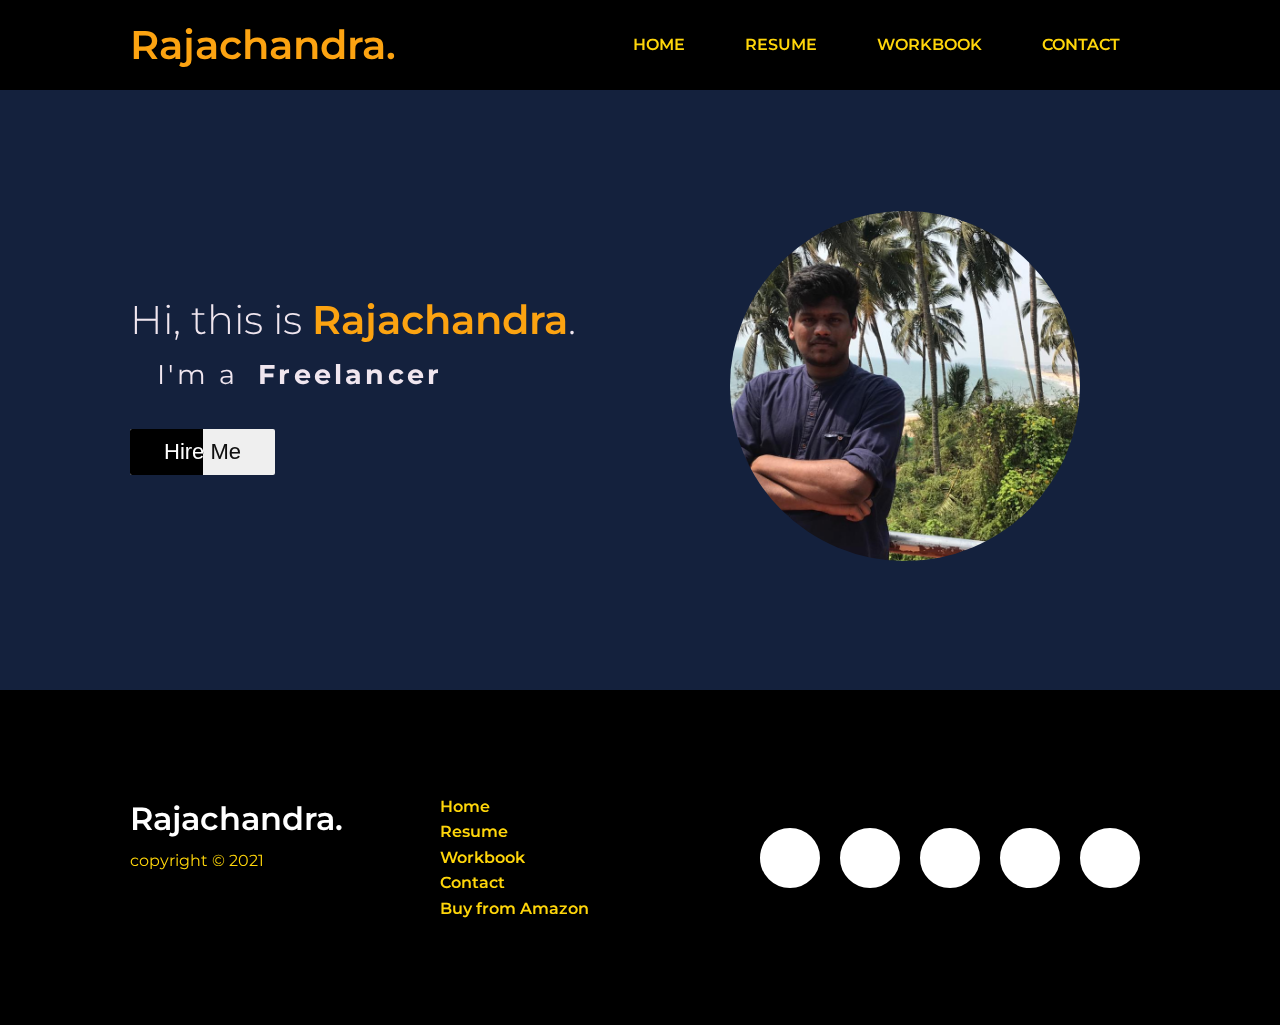
<file: index.html>
<!DOCTYPE html>
<html lang="en">

<head>
    <meta charset="UTF-8">
    <meta http-equiv="X-UA-Compatible" content="IE=edge">
    <meta name="viewport" content="width=device-width, initial-scale=1.0">
    <link rel="stylesheet" href="https://use.fontawesome.com/releases/v5.15.3/css/all.css"
        integrity="sha384-SZXxX4whJ79/gErwcOYf+zWLeJdY/qpuqC4cAa9rOGUstPomtqpuNWT9wdPEn2fk" crossorigin="anonymous">
    <link rel="stylesheet" href="style.css">
    <link rel="stylesheet" href="utilities.css">
    <link rel="stylesheet" href="media.css">
    <title>Rajachandra</title>
</head>

<body>
    <!--Navbar-->
    <div class="navbar">
        <div class="container flex">
            <h1 class="logo">Rajachandra.</h1>
            <nav>
                <ul>
                    <li><a href="index.html">Home</a></li>
                    <li><a
                            href="https://drive.google.com/file/d/1xEhFZibUtJGsu4d71Ol2PcYEW0KuhXV5/view?usp=sharing">Resume</a>
                    </li>
                    <li><a href="workbook.html">Workbook</a></li>
                    <li><a href="mailto:rajachandrathallapalli@gmail.com">Contact</a></li>
                </ul>
            </nav>
        </div>
    </div> <!-- End of Navbar -->

    <!-- Showcase -->
    <section class="showcase">
        <div class="container grid">
            <div class="showcase-text">
                <h1 class="intro-name">
                    Hi, this is <span class="intro-span">Rajachandra</span>.
                </h1>
                <h4 class="wordCarousel">
                    <span id="spanflip">I'm a</span>
                    <div>
                        <ul class="flip3">
                            <li>Freelancer</li>
                            <li>Gamer & Streamer</li>
                            <li>Frontend Developer</li>
                        </ul>
                    </div>
                </h4>
                <button class="btn-hire"><a href="mailto:rajachandrathallapalli@gmail.com"><span class="text-hire">Hire
                            Me</span></a></button>
            </div>
            <div class="image-container"><img src="Images/rj.jpg" alt="" class="intro-image"></div>
        </div>
    </section>
    <!--Showcase end-->

    <!--Footer-->

    <footer class="footer">
        <div class="container grid grid-3">
            <div>
                <h1>
                  
                    Rajachandra.
                </h1>
                <p>
                    copyright &copy; 2021
                </p>
                <p id="p1">View on desktop mode for better version of this website</p>
            </div>
            <nav>
                <ul>
                    <li><a class="navlinks" href="index.html">Home</a></li>
                    <li><a class="navlinks"
                            href="https://drive.google.com/file/d/1xEhFZibUtJGsu4d71Ol2PcYEW0KuhXV5/view?usp=sharing">Resume</a>
                    </li>
                    <li><a class="navlinks" href="workbook.html">Workbook</a></li>
                    <li><a class="navlinks" href="mailto:rajachandrathallapalli@gmail.com">Contact</a></li>
                    <li><a class="navlinks" href="https://amzn.to/3t01LQQ">Buy from Amazon</a></li>

                </ul>
            </nav>
            <div class="social">
                <ul>
                    <li><a href="https://github.com/rjchand07"><i class="fab fa-github icon"></i></a></li>
                    <li><a href="https://www.fb.com/christianok.ronaldo"><i class="fab fa-facebook-f icon"></i></a></li>
                    <li><a href="https://www.linkedin.com/in/rajachandrathallapalli/"><i
                                class="fab fa-linkedin-in icon"></i></a></li>
                    <li><a href="https://www.twitter.com/rajachandra2"><i class="fab fa-twitter icon"></i></a></li>
                    <li><a href="https://www.youtube.com/channel/UC_Pk41LlcKw2Iq2kDZTSAAQ"><i
                                class="fab fa-youtube icon"></i></a></li>
                </ul>
            </div>
        </div>
    </footer>
</body>

</html>
</file>
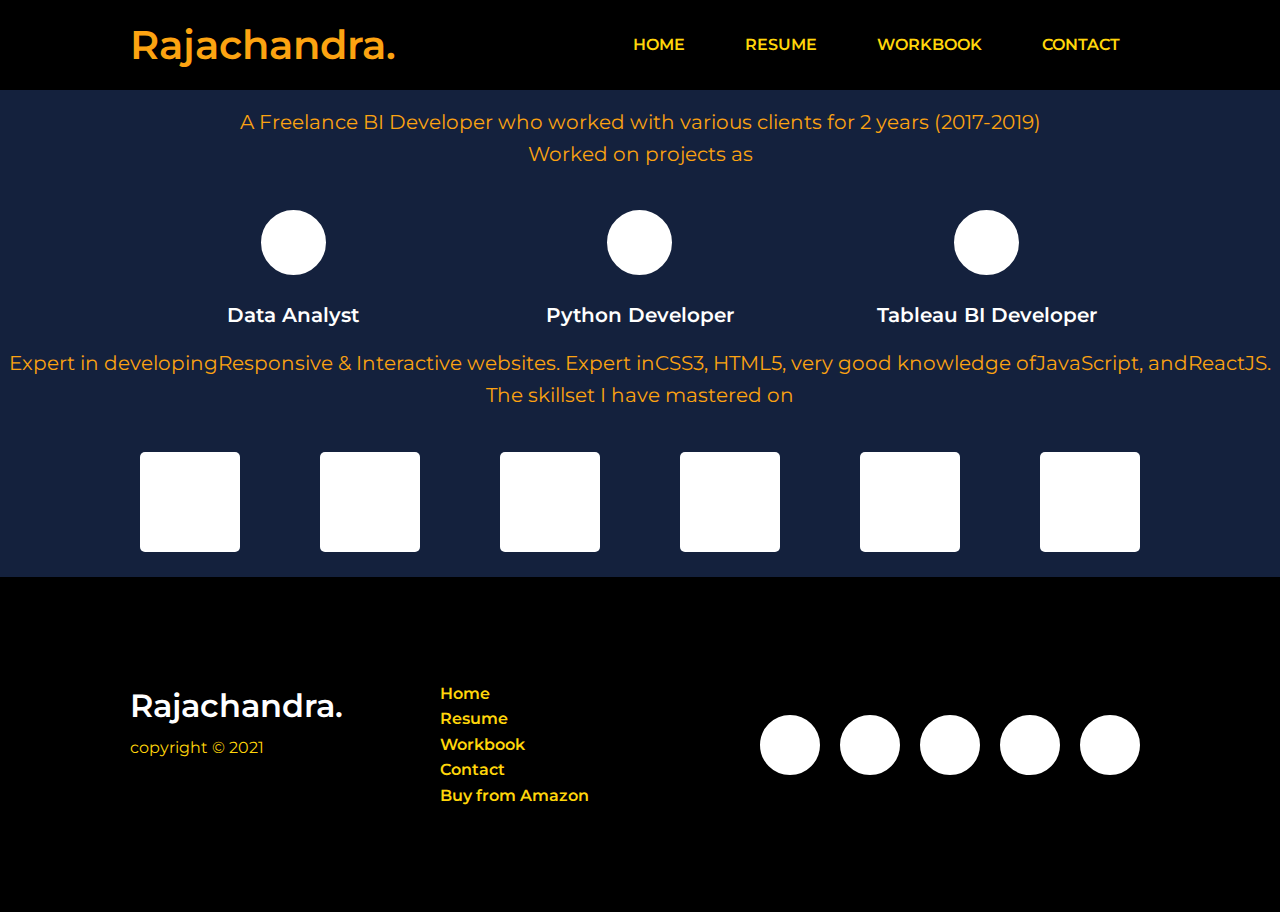
<file: workbook.html>
<!DOCTYPE html>
<html lang="en">

<head>
    <meta charset="UTF-8">
    <meta http-equiv="X-UA-Compatible" content="IE=edge">
    <meta name="viewport" content="width=device-width, initial-scale=1.0">
    <title>Document</title>
    <link rel="stylesheet" href="style.css">
    <link rel="stylesheet" href="utilities.css">
    <link rel="stylesheet" href="media.css">
    <link rel="stylesheet" href="https://use.fontawesome.com/releases/v5.15.3/css/all.css"
        integrity="sha384-SZXxX4whJ79/gErwcOYf+zWLeJdY/qpuqC4cAa9rOGUstPomtqpuNWT9wdPEn2fk" crossorigin="anonymous">

</head>

<body>
    <!--Navbar-->
    <div class="navbar">
        <div class="container flex">
            <h1 class="logo">Rajachandra.</h1>
            <nav>
                <ul>
                    <li><a href="index.html">Home</a></li>
                    <li><a
                            href="https://drive.google.com/file/d/1xEhFZibUtJGsu4d71Ol2PcYEW0KuhXV5/view?usp=sharing">Resume</a>
                    </li>
                    <li><a href="workbook.html">Workbook</a></li>
                    <li><a href="mailto:rajachandrathallapalli@gmail.com">Contact</a></li>
                </ul>
            </nav>
        </div>
    </div> <!-- End of Navbar -->

    <!--Workbook-->
    <section class="workbook">
        <div class="container">
            <h3 class="freelancer-heading text-center">
                A Freelance BI Developer who worked with various clients for 2 years
               (2017-2019)
                <br>Worked on projects as <i class="fas fa-hand-point-down"></i>
            </h3>
            <div class="grid grid-3">
                <div class="freelanceskills ">
                    <i class="fas fa-chart-bar fa-2x icon"></i>
                    <h4>Data Analyst</h4>
                </div>
                <div class="freelanceskills ">
                    <i class="fab fa-python fa-2x icon"></i>
                    <h4>Python Developer</h4>
                </div>
                <div class="freelanceskills ">
                    <i class="fas fa-chart-pie fa-2x icon"></i>
                    <h4>Tableau BI Developer</h4>
                </div>

            </div>
        </div>
    </section>

    <!--Languages-->

    <section class="languages">
        <h3 class="skillset text-center">
            Expert in developingResponsive & Interactive websites. Expert inCSS3,
           HTML5, very good knowledge ofJavaScript, andReactJS.
            <br>The skillset I have mastered on <i class="fas fa-hand-point-down"></i>
        </h3>
        <div class="container flex">
            <div class="card">
                <h4>Html</h4>
                <i class="fab fa-html5 lang"></i>
            </div>
            <div class="card">
                <h4>Css</h4>
                <i class="fab fa-css3-alt lang"></i>
            </div>
            <div class="card">
                <h4>JS</h4>
                <i class="fab fa-js lang"></i>
            </div>
            <div class="card">
                <h4>Python</h4>
                <i class="fab fa-python lang"></i>
            </div>
            <div class="card">
                <h4>Reactjs</h4>
                <i class="fab fa-react lang"></i>
            </div>
            <div class="card">
                <h4>Github</h4>
                <i class="fab fa-github lang"></i>
            </div>
        </div>
    </section>

    <!--Footer-->

    <footer class="footer">
        <div class="container grid grid-3">
            <div>
                <h1>
                    Rajachandra.
                </h1>
                <p>
                    copyright &copy; 2021
                </p>
                <p id="p1">View on desktop mode for better version of this website</p>

            </div>
            <nav>
                <ul>
                    <li><a class="navlinks" href="index.html">Home</a></li>
                    <li><a class="navlinks"
                            href="https://drive.google.com/file/d/1xEhFZibUtJGsu4d71Ol2PcYEW0KuhXV5/view?usp=sharing">Resume</a>
                    </li>
                    <li><a class="navlinks" href="workbook.html">Workbook</a></li>
                    <li><a class="navlinks" href="mailto:rajachandrathallapalli@gmail.com">Contact</a></li>
                    <li><a class="navlinks" href="https://amzn.to/3t01LQQ">Buy from Amazon</a></li>

                </ul>
            </nav>
            <div class="social">
                <ul>
                    <li><a href="https://github.com/rjchand07"><i class="fab fa-github icon"></i></a></li>
                    <li><a href="https://www.fb.com/christianok.ronaldo"><i class="fab fa-facebook-f icon"></i></a></li>
                    <li><a href="https://www.linkedin.com/in/rajachandrathallapalli/"><i
                                class="fab fa-linkedin-in icon"></i></a></li>
                    <li><a href="https://www.twitter.com/rajachandra2"><i class="fab fa-twitter icon"></i></a></li>
                    <li><a href="https://www.youtube.com/channel/UC_Pk41LlcKw2Iq2kDZTSAAQ"><i
                                class="fab fa-youtube icon"></i></a></li>
                </ul>
            </div>
        </div>
    </footer>
</body>

</html>
</file>
<file: style.css>
@import url('https://fonts.googleapis.com/css2?family=Montserrat:wght@100;200;300;400;500;600;700&display=swap');
:root {
    --primaryColor: #000000;
    --secondaryColor: #14213d;
    --fontPrimary: #fca311;
    --fontPriHover: #ffd60a;
    --fontSecondary: #e5e5e5;
    --font3: #ffffff;

}

* {
    box-sizing: border-box;
    padding: 0;
    margin: 0;
}
*::before, *::after{
    box-sizing: border-box;
}

body {
    font-family: 'Montserrat', sans-serif;
    line-height: 1.6;
    background-color: var(--secondaryColor);

}

ul {
    list-style-type: none;
}

a {
    text-decoration: none;
}
p {
    margin: 10px 0;
}

h1,
h2 {
  font-weight: 300;
  line-height: 1.2;
  margin: 10px 0;
}

/* Navbar */

.navbar {
    background-color: var(--primaryColor);
    color: var(--fontPrimary);
    height: 90px;
  }

  
.navbar ul {
    display: flex;
    top: 50%;
    left: 50%;
  }
  
.navbar a {
    color: var(--fontPriHover);
    padding: 10px;
    margin: 0 20px;
    text-transform: uppercase;
    font-weight: 600;
    z-index: 1;
    position: relative;
  }

  .navbar a::before{
      content: '';
      position: absolute;
      top: 0%;
      left: 0%;
      width: 100%;
      height: 100%;
      border-top: 2px solid var(--fontPriHover);
      border-bottom: 2px solid var(--fontPriHover);
      transform: scaleY(2);
      opacity: 0;
      transition: .3s;
  }

  .navbar a::after {
    content: '';
    position: absolute;
    top: 2px;
    left: 0;
    width: 100%;
    height: 100%;
    background-color: var(--fontPriHover);
    transform: scale(0);
    opacity: 0;
    transition: 0.3s;
    z-index: -1;
  }
  
  .navbar a:hover {
      color: var(--primaryColor);
  }
  .navbar a:hover:before{
    transform: scaleY(1);
    opacity: 1;
  }
  .navbar a:hover:after{
    transform: scaleY(1);
    opacity: 1;
  }
  
  .navbar .flex {
    justify-content: space-between;
  }
  .navbar .logo{
    font-weight: 600;
    font-size: 2.5rem;
    cursor: pointer;
    transition: 0.5s ease;  
  }
  .navbar .logo:hover{
    color: var(--fontPriHover);
  }
/* Showcase */

.showcase {
    height: 600px;
    justify-content: center;
    align-items: center;
    color: var(--fontPrimary);
    position: relative;
}

.showcase .intro-span {
    color: var(--fontPrimary);
    font-weight: 600;
}
.showcase h1 {
    font-size: 40px;
    color: #f0e6ef;
  }
.showcase li,#spanflip {
    font-size: 26.8px;
    letter-spacing: 0.2rem;
    font-weight: 400;
    color: #f0e6ef;
}
.showcase h3{
  visibility: hidden;
}

.btn-hire{
    margin: 20px auto;
    border: none;
    position:relative;
    padding: 10px 34px;
    font-size: 22px;
    border-radius: 2px;
    overflow: hidden;
}
.btn-hire::before{
    content: '';
    width: 50%;
    height: 100%;
    background: var(--primaryColor);
    position: absolute;
    transition: all 0.85s cubic-bezier(0.68, -0.55, 0.265, 1.55);
    top: 0%;
    left: 0%;
}
.btn-hire .text-hire{
    color:var(--font3);
    mix-blend-mode: difference;
}
.btn-hire:hover::before{
    width: 100%;
    background-color: var(--primaryColor);
}

.intro-image{
    width: 350px;
    height: 350px;
    border-radius: 50%;
    margin-left: 80px;
    object-fit: cover;
    
}

/* showcase Animations */
.wordCarousel {
    display: flex;
    align-items: center;
    justify-content: center;
}
.wordCarousel div {
    overflow: hidden;
    position: relative;
    float: right;
    height: 65px;
    padding-top: 10px;
    margin-top: -10px;
  }
  .wordCarousel #spanflip {
    padding: 0 10px;
    height: 45px;
    margin-bottom: 10px;
  }
  .wordCarousel div li {
    font-weight: 700;
    padding: 0 10px;
    height: 45px;
    margin-bottom: 45px;
    display: block;
  }

  
  .flip3 {
    -webkit-animation: flip3 5s cubic-bezier(0.23, 1, 0.32, 1.2) infinite;
            animation: flip3 5s cubic-bezier(0.23, 1, 0.32, 1.2) infinite;
  }

  @-webkit-keyframes flip3 {
    0% {
      margin-top: -270px;
    }
    5% {
      margin-top: -180px;
    }
    33% {
      margin-top: -180px;
    }
    38% {
      margin-top: -90px;
    }
    66% {
      margin-top: -90px;
    }
    71% {
      margin-top: 0px;
    }
    99.99% {
      margin-top: 0px;
    }
    100% {
      margin-top: -270px;
    }
  }
  @keyframes flip3 {
    0% {
      margin-top: -270px;
    }
    5% {
      margin-top: -180px;
    }
    33% {
      margin-top: -180px;
    }
    38% {
      margin-top: -90px;
    }
    66% {
      margin-top: -90px;
    }
    71% {
      margin-top: 0px;
    }
    99.99% {
      margin-top: 0px;
    }
    100% {
      margin-top: -270px;
    }
  }
 

  /* Footer */
  .footer {
      background-color: var(--primaryColor);
      color: var(--fontPriHover);
      padding: 5rem 0rem;
      height: auto;
  }
 

  .footer .navlinks{
      font-weight: 600;
      color: var(--fontPriHover);
  }
  .footer .navlinks:hover{
      opacity: 0.8;
      color: var(--fontPrimary);
  }
  
  .footer a .social {
      color: var(--font3);
  }
  .footer h1 {
      color: white;
      font-weight: 600;
      margin-top: 30px;
  }
  .footer #p1{
    visibility: hidden;
  }
.footer a, .social {
    color: var(--font3);
}

.footer .social ul {
    display: flex;
    top: 50%;
    left: 50%;
}
.footer .social ul li {
    list-style: none;
}

.footer .social ul li a{
    width: 60px;
    height: 60px;
    text-align: center;
    justify-content: center;
    line-height: 60px;
    font-size: 40px;
    margin: 0 10px;
    display: block;
    border-radius: 50%;
    overflow: hidden;
    z-index: 1;
    background-color: var(--font3);
    border: 3px solid var(--font3);
    position: relative;
}

.footer .social ul li a .icon{
    position: relative;
    color: var(--primaryColor);
    transition: 0.5s;
    z-index: 3;
}

.footer .social ul li a:hover .icon{
    color: var(--font3);
    transform: rotateY(360deg);
}

.footer .social ul li a::before{
  content: "";
  position: absolute;
  top: 100%;
  left: 0;
  width: 100%;
  height: 100%;
  transition: .5s;
  z-index: 2;
}
.footer .social ul li a:hover:before{
    top: 0%;
}

.footer .social ul li:nth-child(1) a:before{
    background: #211F1F;
}
.footer .social ul li:nth-child(2) a:before{
    background-color: #4267B2;
}
.footer .social ul li:nth-child(3) a:before{
    background-color: #2867B2;

}
.footer .social ul li:nth-child(4) a:before{
    background-color: #1DA1F2;

}
.footer .social ul li:nth-child(5) a:before{
    background-color: #ff0000;

}
/* Workbook */

.workbook {
    color: var(--fontPrimary);
    height: auto;
    overflow: hidden;
}

.freelancer-heading{
    margin: 1rem 0;
    font-size: 20px;
    font-weight: 400;
}
.freelancer-heading strong{
    color: var(--font3);
    font-weight: 600;
}
.workbook h4{
    color: var(--font3);
    font-size: 20px;
    font-weight: 600;
}

.workbook i{
    margin: 1.5rem 0;
}

.workbook .icon{
  width: 65px;
  height: 65px;
  text-align: center;
  justify-content: center;
  line-height: 60px;
  font-size: 40px;
  display: block;
  border-radius: 50%;
  overflow: hidden;
  z-index: 1;
  background-color: var(--font3);
  border: 3px solid var(--font3);
  position: relative;
  color: var(--primaryColor);
}
.workbook .icon:hover{
  background-color: var(--primaryColor);
  color: var(--font3);
  transform: rotateY(360deg);
}

.workbook .freelanceskills{
  display: flex;
  flex-direction: column;
  justify-content: center;
  align-items: center;
  text-align: center;
}
/* Languages */

.languages {
    color: var(--fontPrimary);
}


.skillset {
    margin: 1rem 0;
    font-size: 20px;
    font-weight: 400;
}
.skillset strong{
  color: var(--font3);
  font-weight: 600;
}

.card h4{
    opacity: 0;
    transition: 0.4s ease;
}
.card .lang{
    font-size: 75px;
}

.card {
    position:relative;
    align-items:flex-end;
    transition: 0.4s ease-out;
}
.card:hover{
    transform: translateY(10px);
}
.card::before{
    content: '';
    width: 100%;
    height: 100%;
    border-radius: 5px;
    position: absolute;
    display: block;
    background: rgba(0, 0, 0, 0.6);
    top: 0%;
    left: 0%;
    z-index: 2;
    opacity: 0;
    transition: 0.5s;
}
.card:hover::before{
    opacity: 1;
}
.card .lang {
    width: 100%;
    height: 100%;
    -o-object-fit: cover;
       object-fit: cover;
    position: absolute;
    top: 15px;
    left: 0;
    border-radius: 5px;
  }

  .card h4 {
    position: relative;
    z-index: 3;
    color:var(--fontPrimary);
    font-size: 20px;
    opacity: 0;
    text-align: center;
    transform: translateY(20px);
    transition: 0.5s;
  }

.card:hover h4{
    opacity: 1;
    transform: translateY(0px);
}
</file>
<file: utilities.css>
.container {
    max-width: 1100px;
    margin: 0 auto;
    overflow: auto;
    padding: 0 40px;
  }
  
.flex {
  display: flex;
  justify-content: space-between;
  align-items: center;
  height: 100%;
}
.grid {
  display: grid;
  grid-template-columns: repeat(2, 1fr);
  gap: 20px;
  justify-content: center;
  align-items: center;
  height: 100%;
}


.text-center{
  text-align: center;
}

.grid-3 {
  grid-template-columns: repeat(3, 1fr);
}

.card {
    background-color:var(--font3);
    color: var(--primaryColor);
    border-radius: 5px;
    padding: 10px;
    margin: 25px 10px ;
    text-align: center;
    width: 100px;
    height: 100px;
}
</file>
<file: media.css>
@media (max-width: 500px) {
    .navbar{
        height: 135px;
    }
    .navbar .flex{
        flex-direction: column;    
    }
    .navbar ul{
        padding: 5px;
        margin: 0 20px;
    }
  
    .navbar ul li{
        margin-left: 5px;
    }
    .navbar ul li a:hover{
        color: var(--font3);
    }

    .footer {
        justify-content: center;
        align-items: center;
        height: auto;
    }
    .footer h1,p,ul{
        margin-left: 30px;
    }  
    .footer .social{
        margin-right:20px;
    }
    .footer #p1{
        visibility: visible;
    }

    .languages .flex {
        flex-direction: column;
    }
    
}

@media(max-width: 768px) {
    .grid, .showcase .grid {
        grid-template-columns: 1fr;
        grid-template-rows: 1fr;
    }
    .showcase{
        height: auto;
    }
    .showcase-text{
        text-align: center;
        margin-top: 40px;
    }
    .intro-image{
        height: 150px;
        width: 150px;
        margin: 10px 2600px;
        margin-bottom: 40px;
    }
    .btn-hire{
        margin-top: -50px;
    }
    .workbook{
        height: auto;
        margin-top: 20px;
    }
    .workbook .grid3{
        text-align: center;
    }
    .workbook i,h4{
        margin: 10px 155px;
    }
   
    .workbook h3{
        font-size: 20px;
    }
    .freelance-span{
        font-size: 25px;
    }
    nav {
        overflow: hidden;
    }
    .showcase h1{
        font-size: 25px;
    }
    .wordCarousel{
        visibility: hidden;
    }

}
</file>
